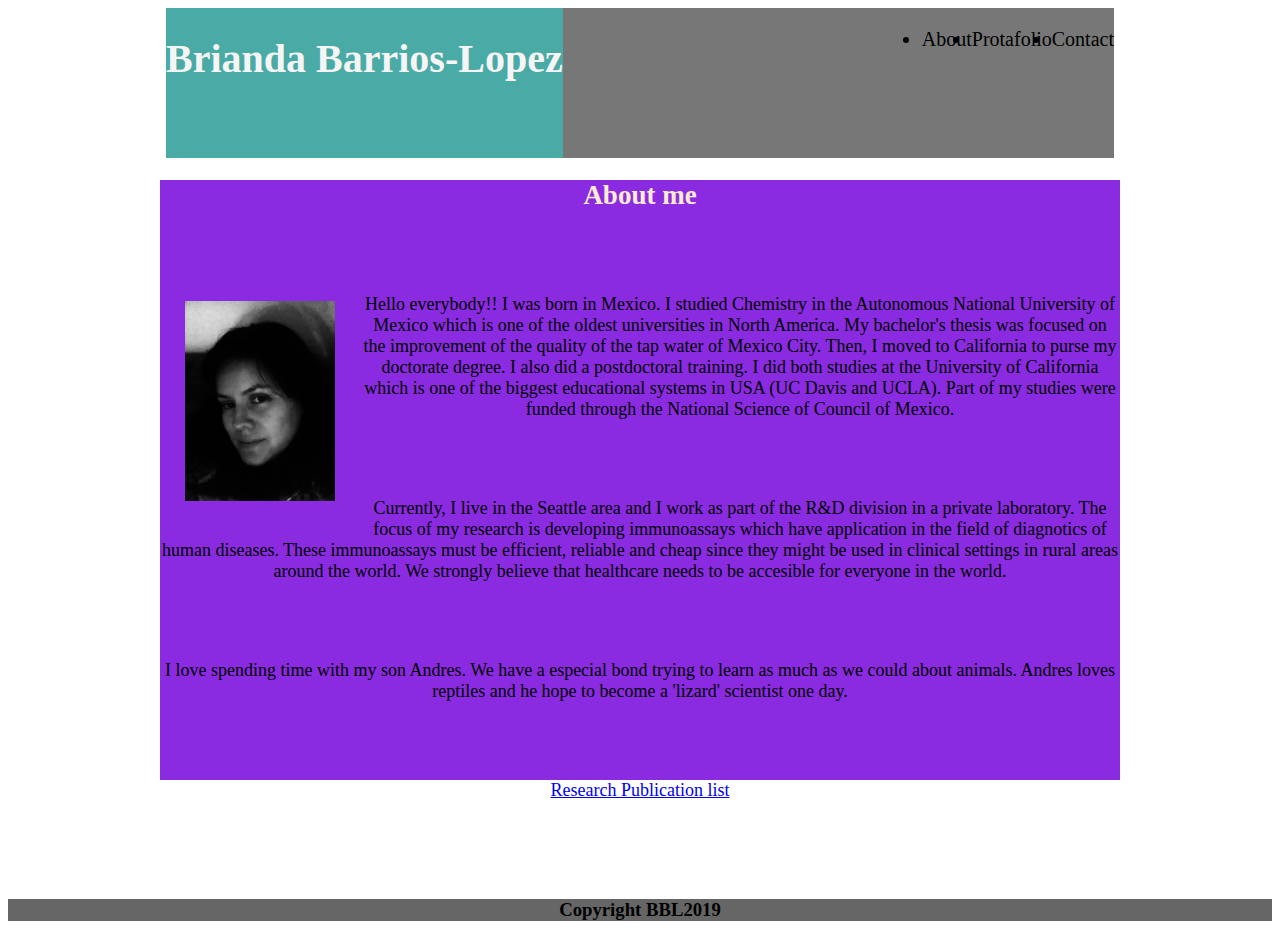
<file: index.html>
<!DOCTYPE html>
<html lang=“en”>

<head>
   <meta charset=“UTF-8">
   <meta name=“viewport” content=“width=device-width, initial-scale=1.0">
   <meta http-equiv=“X-UA-Compatible” content=“ie=edge”>
   <title>Portafolio</title>
   <link rel="stylesheet" type="text/css" href="assets/CSS/style-index-Brianda-Barrios.css">
</head>

<body>
    <div id="main-header">
    <div id="header">
    <div id="name">
            <h1> Brianda Barrios-Lopez</h1>
        </div>

    <div id="Nav">
        <ul>
            <li class="list">About</li>
            <li class="list">Protafolio</li>
            <li class="list">Contact</li>
        </ul>

    </div>
    </div>
</div>

    <div id="main">
        <h2> About me</h2>
        <br size: 20px></br>
    
         <img src="assets/images/brianda.jpg" alt="Brianda_photo_circa_2016" width="150" height="200" />
        <p> Hello everybody!! I was born in Mexico. I studied Chemistry in the Autonomous National University of Mexico which is one of the oldest universities in North America. My bachelor's thesis was focused on the improvement of the quality of the tap water of Mexico City. Then, I moved to California to purse my doctorate degree. I also did a postdoctoral training. I did both studies at the University of California which is one of the biggest educational systems in USA (UC Davis and UCLA). Part of my studies were funded through the National Science of Council of Mexico.</p> <br/></br>
        <p>Currently, I live in the Seattle area and I work as part of the R&D division in a private laboratory. The focus of my research is developing immunoassays which have application in the field of diagnotics of human diseases. These immunoassays must be efficient, reliable and cheap since they might be used in clinical settings in rural areas around the world. We strongly believe that healthcare needs to be accesible for everyone in the world.</p> <br></br>
         <p> I love spending time with my son Andres. We have a especial bond trying to learn as much as we could about animals. Andres loves reptiles and he hope to become a 'lizard' scientist one day.</p> <br></br>     
         
        <p> <a class="reference" href="https://scholar.google.com/citations?user=spFqo3EAAAAJ&hl=en">Research Publication list</a>
         </p>
    </div>
    <div id=bar>

    </div>
    <div id="footer">
        <h3>Copyright BBL2019</h3>
    </div>





            
    

            
</body>
</html>
</file>
<file: assets/CSS/style-index-Brianda-Barrios.css>
#body{
     background-color: #ffffff;
     border-color: #dddddd;
}
#main-header{
     height: 150px;

}
#header{
    margin-left: auto; 
    margin-right: auto;
    width: 75%;
    height: 100%; 
    background-color: #777777;
    
}
#name{
    background-color:#4aaaa5;
    text-align: left;
    color: whitesmoke;
    font-size: 20px;
    float: left;
    height: 100%
}
#Nav{
    text-align: left;
    color: grey;
    font-size: 20px;
    float: right;
    height: 100%
}
.list{
    float: left;
    size: 15px;
     color: black;
}
#main{
    background-color: blueviolet;
    text-align: center;
    color: blanchedalmond;
    font-size: 18px;
    border-image-outset: 5rem;
    width: 960px;
    height: 600px;
    margin-left: auto;
    margin-right: auto;
    
}
div#main p { color: black
}
.reference{ color: blue
            size: 100px:

        }
div#main img {float: left;
    padding: 25px; 20px; 30px; 15px;
}
#bar{ color: green;
    text-align: center;
    height: 100px;
}
#footer{
    background-color: #666666;
    text-align: center;
    color: white
    height: 300px;
}
</file>
